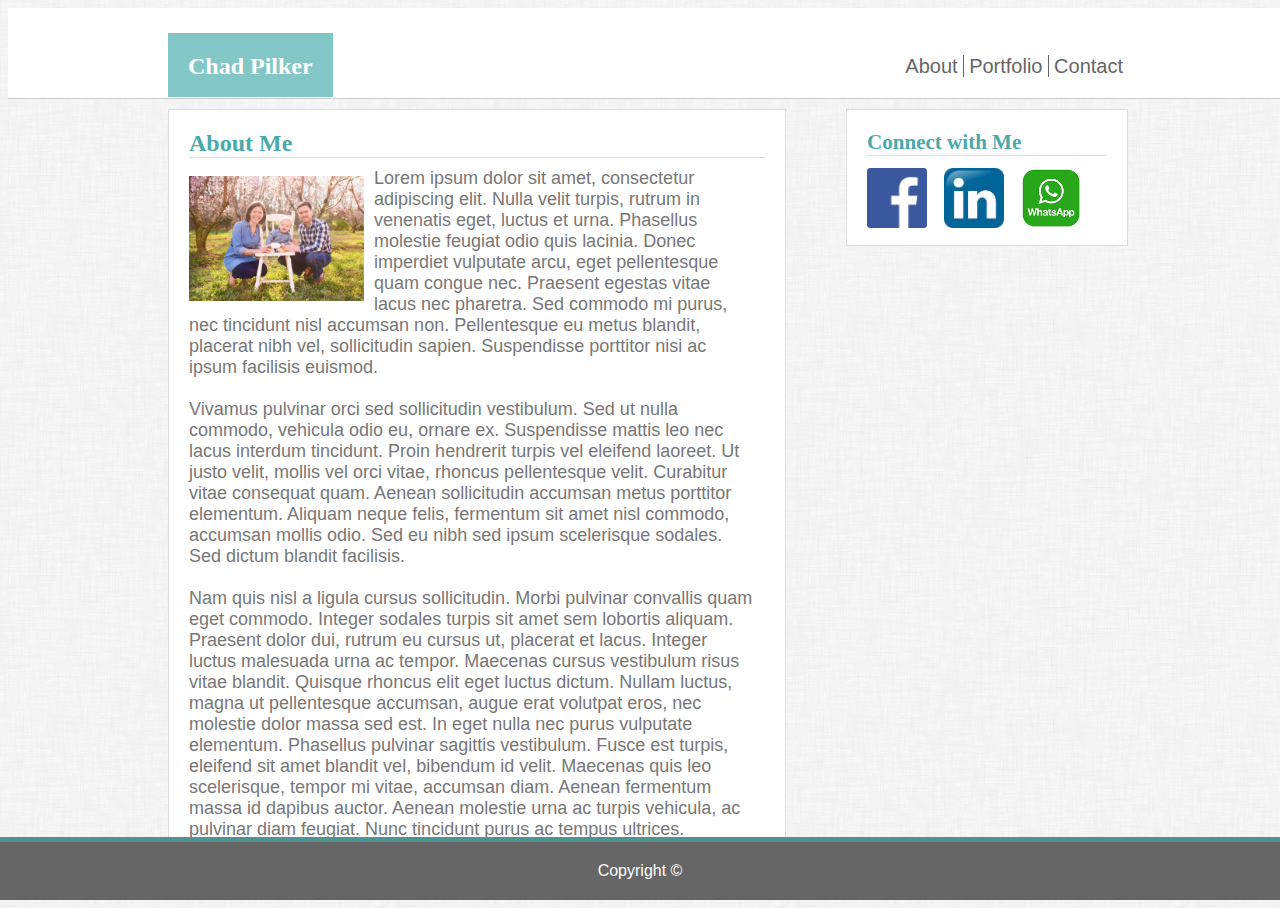
<file: index.html>
<!DOCTYPE html>
<html lang="en-us">

    <head>
        <meta charset="UTF-8">
        <meta name="viewport" content="width=device=width, initial-scale=1">
        <title>Responsive Portfolio</title>
    
        <!-- This line is money! It points your HTML to the CSS file. -->
        <!-- Notice the "relative" pathway? It matches a file inside our current directory's "assets" folder. Open it to see our style rules. -->
        <link rel="stylesheet" type="text/css" href="assets/css/style.css">

    </head>

    <body background="assets/images/dust_scratches.png">
        <!-- class is to make the containers white and not be impacted by the body background -->
        
        <div id="master_header">

            <div class="header_container">

                <h1 id="Chad-Pilker">Chad Pilker</h1>   
                
                <div id="links">
                    <a id="Basic_info" href="index.html">About</a>      
                    <a id="Portfolio" href="portfolio.html">Portfolio</a>   
                    <a id="Contact" href="contact.html">Contact</a>
                </div>
                 
            </div>

        </div>

        <div class="wrapper">

            <div class="content_container">
                
                <h2>About Me</h2>

                <img src="assets/images/DSC_1525.jpg" alt="" height="200" width="300" id="index">

                <p class="me">Lorem ipsum dolor sit amet, consectetur adipiscing elit. Nulla velit turpis, rutrum in venenatis eget, luctus et urna. Phasellus molestie feugiat odio quis lacinia. Donec imperdiet vulputate arcu, eget pellentesque quam congue nec. Praesent egestas vitae lacus nec pharetra. Sed commodo mi purus, nec tincidunt nisl accumsan non. Pellentesque eu metus blandit, placerat nibh vel, sollicitudin sapien. Suspendisse porttitor nisi ac ipsum facilisis euismod.
                
                <br><br>
                
                Vivamus pulvinar orci sed sollicitudin vestibulum. Sed ut nulla commodo, vehicula odio eu, ornare ex. Suspendisse mattis leo nec lacus interdum tincidunt. Proin hendrerit turpis vel eleifend laoreet. Ut justo velit, mollis vel orci vitae, rhoncus pellentesque velit. Curabitur vitae consequat quam. Aenean sollicitudin accumsan metus porttitor elementum. Aliquam neque felis, fermentum sit amet nisl commodo, accumsan mollis odio. Sed eu nibh sed ipsum scelerisque sodales. Sed dictum blandit facilisis.

                <br><br>
                
                Nam quis nisl a ligula cursus sollicitudin. Morbi pulvinar convallis quam eget commodo. Integer sodales turpis sit amet sem lobortis aliquam. Praesent dolor dui, rutrum eu cursus ut, placerat et lacus. Integer luctus malesuada urna ac tempor. Maecenas cursus vestibulum risus vitae blandit. Quisque rhoncus elit eget luctus dictum. Nullam luctus, magna ut pellentesque accumsan, augue erat volutpat eros, nec molestie dolor massa sed est. In eget nulla nec purus vulputate elementum. Phasellus pulvinar sagittis vestibulum. Fusce est turpis, eleifend sit amet blandit vel, bibendum id velit. Maecenas quis leo scelerisque, tempor mi vitae, accumsan diam. Aenean fermentum massa id dapibus auctor. Aenean molestie urna ac turpis vehicula, ac pulvinar diam feugiat. Nunc tincidunt purus ac tempus ultrices.
                </p>
            </div>
        
            <div class="connect_container">

                <h3>Connect with Me</h3>
            
                <img class="social" src="assets/images/facebook.png" alt="facebook">
                <img class="social" src="assets/images/linkedin.jpg" alt="linkedin">
                <img class="social" src="assets/images/whatsapp.png" alt="whatsapp">

            </div>
        
        </div>
        
        <br>
        <footer id="copyright">Copyright ©</footer>

    </body>
</html>
</file>
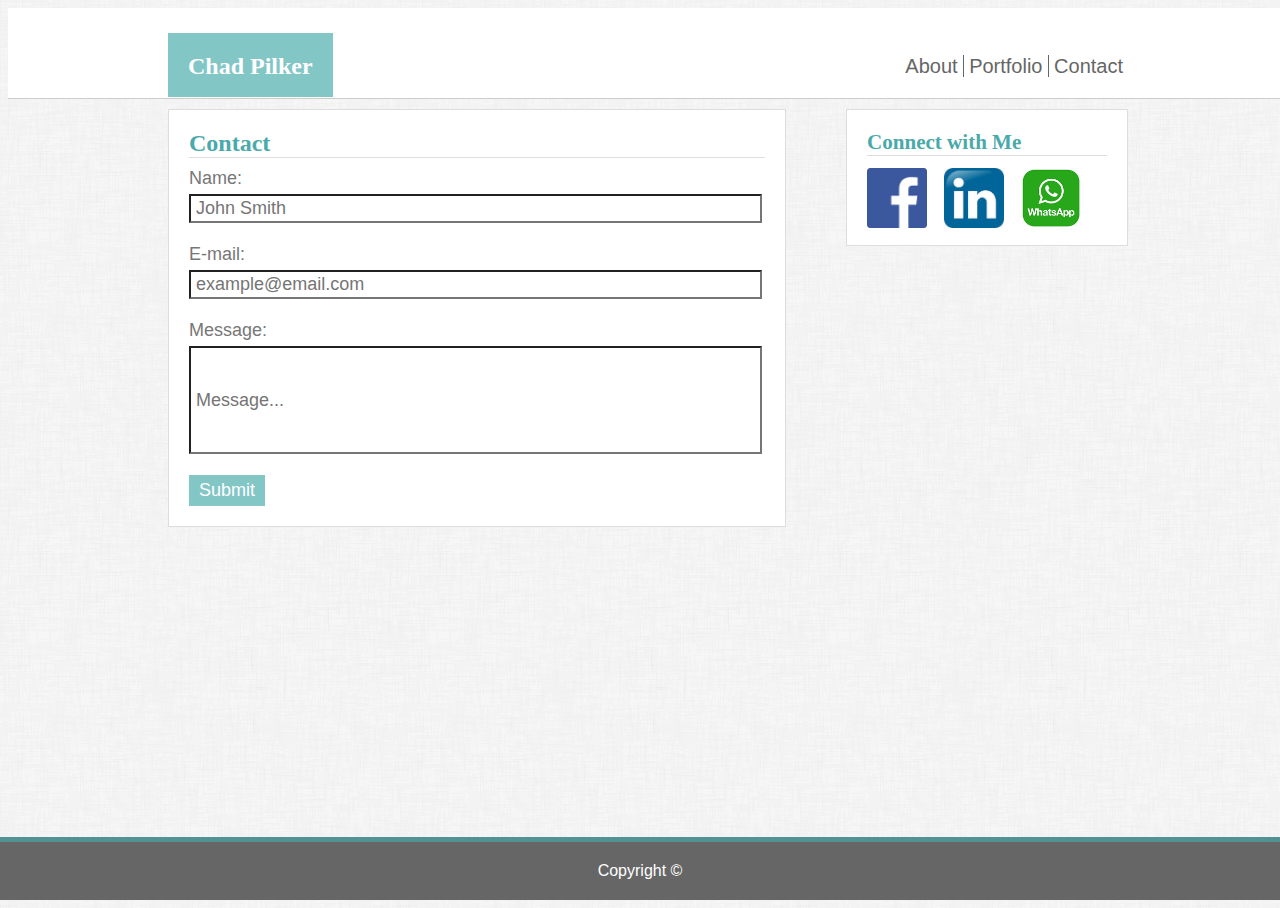
<file: contact.html>
<!DOCTYPE html>
<html lang="en-us">

    <head>
        <meta charset="UTF-8">
        <meta name="viewport" content="width=device=width, initial-scale=1">
        <title>Responsive Portfolio</title>
    
        <!-- This line is money! It points your HTML to the CSS file. -->
        <!-- Notice the "relative" pathway? It matches a file inside our current directory's "assets" folder. Open it to see our style rules. -->
        <link rel="stylesheet" type="text/css" href="assets/css/style.css">

    </head>

    <body background="assets/images/dust_scratches.png">
        
        <!-- class is to make the containers white and not be impacted by the body background -->
        <div id="master_header">

            <div class="header_container">

                <h1 id="Chad-Pilker">Chad Pilker</h1>   
                
                <div id="links">
                    <a id="Basic_info" href="index.html">About</a>      
                    <a id="Portfolio" href="portfolio.html">Portfolio</a>   
                    <a id="Contact" href="contact.html">Contact</a>
                </div>
                
            </div>
        </div>

        <div class="wrapper">
            <div class="content_container">
                
                <h2>Contact</h2>
                <form id="input_contact" action="/action_page.php">
                    Name: <br>
                    <input class="name_email" type="text" name="firstandlastname" placeholder="John Smith">
            
                    <br><br>
            
                    E-mail: <br>
                    <input class="name_email" type="text" name="e-mail" placeholder="example@email.com">
            
                    <br><br>
                </form>

                <form action="/action_page.php">
                    Message: <br>
                    <input id="message" type="text" name="message" placeholder="Message...">
                    <br>
                </form>

                <br>

                <button onclick="alert('Message e-mailed to chad.pilker@gmail.com.')">Submit</button>

            </div>

            <div class="connect_container">

                <h3>Connect with Me</h3>

                <img class="social" src="assets/images/facebook.png" alt="facebook">
                <img class="social" src="assets/images/linkedin.jpg" alt="linkedin">
                <img class="social" src="assets/images/whatsapp.png" alt="whatsapp">
    
            </div>

        </div>
        <br>

        <footer id="copyright">Copyright ©</footer>
    </body>

</html>
</file>
<file: assets/css/style.css>
body {
    position: absolute;
    width: 100%;
    height: 100%;
    font-family: 'Arial', 'Helvetica Neue', Helvetica, sans-serif;
    color: #777777;
    overflow: scroll;
}

@media screen and (max-width: 640px) {
    body {
        width: 640px;
        margin: 0px;
    }
}


/* this is for the header */

#master_header {
    width: auto;
    height: 90px;
    background:#ffffff; 
    border-bottom: 1px solid #cccccc;
}


.header_container {
    position: relative;
    width: 960px;
    height: inherit;
    margin-left: auto;
    margin-right: auto;
    background:#ffffff;
}

h1 {
    float: left;
    position: absolute;
    left: 0;
    top: 0;
    width: auto;
    height: 24px;
    padding: 20px;
    margin-top: 25px;
    text-align: center;
    background: #4aaa;
    font-family: 'Georgia', Times, Times New Roman, serif;
    font-size:24px;
    color: #fff;
}

#links {
    position: absolute;
    right: 0;
    top: 0;
    width: auto;
    height: auto;
    padding-top: 20px;
    padding-bottom: 20px;
    margin-top: 27px;
    font-size: 20px;

}

a {
    align-content: center;
    padding-right: 5px;
    text-decoration: none;
    color: #666;
}

a:hover {
    align-content: center;
    padding-right: 5px;
    text-decoration: underline;
    color: rgb(33, 33, 34);
}

#Basic_info {
    border-right: 1px solid #666;
}

#Portfolio {
    border-right: 1px solid #666;
}

@media screen and (max-width: 980px) {
    .header_container {
        width: auto;
        }
    #links {
         position: absolute;
         right: 5px;
      }

    h1 {
        background-color: #4aaaaa;
        font-size: 28px;
    }

}

@media screen and (max-width: 768px) {
    .header_container {
        width: auto;
        }
    #links {
         position: absolute;
         right: 5px;
      }

    h1 {
        background-color: #4aaaaa;
        font-size: 28px;
    }
}

@media screen and (max-width: 640px) {
    #master_header {
        width: 100%;
    }
    .header_container {
        width: 640px;
    }
    h1 {
        width: 100%;
        position: relative;
        margin: 0;
        padding: 10px 0 10px 0;
        text-align: center;
    }
    #links {
        position: relative;
        height: fixed;
        float: left;
        width: 100%;
        padding-top: 10px;
        bottom: 0;
        margin-top: 0;
    }
    #Basic_info {
        float: left;
        width: 33%;
        Padding: 0;
        text-align: center;
    }
    #Portfolio {
        float: left;
        width: 33%;
        Padding: 0;
        text-align: center;
    }
    #Contact{
        float: left;
        width: 31%;
        text-align: center;
    }
    
}


/* This is for the the content containers */
.wrapper {
    position: relative; 
    width: 960px;
    padding: 0;
    margin-left: auto;
    margin-right: auto;
}

.content_container {
    position: relative;
    float: left;
    width: 60%;
    margin-right: 10px;
    margin-top: 10px;
    height: auto;
    border: 1px solid #dddddd;
    background-color: #ffffff;
    padding: 20px 20px 0px 20px;
    font-family: 'Arial', 'Helvetica Neue', Arial, Helvetica, sans-serif;
    font-size: 18px;
}

.connect_container {
    float: right;
    width: 25%;
    margin-top: 10px;
    border: 1px solid #dddddd;
    background-color: #ffffff;
    padding: 20px 20px 0px 20px;
    font-family: 'Arial', 'Helvetica Neue', Arial, Helvetica, sans-serif;
    font-size: 18px;
}

.social {
    width: 25%;
    height: 25%;
    margin-right: 5%;
    margin-top: 5%;
    margin-bottom: 5%;
}

@media screen and (max-width: 980px) {
    .wrapper {
        width: 960px;
        margin-bottom: 0;
    }

    .content_container {
        margin-bottom: 10px;
        width: 65%;
    }

    .connect_container {
        width: 25%;
        padding-bottom: 10px;
    }

    .social {
        width: 31%;
        height: auto;
        margin-right: 2px;
    }
}

@media screen and (max-width: 768px) {
    .wrapper {
        width: 720px;
        margin: 0;
    }

    .content_container {
        width: 715px;
        display: block;
        padding: 17px;
        margin-right: 0;
    }

    .connect_container {
        float: left;
        display: block;
        width: 715px;
        padding: 17px;
        margin-bottom: 10px;
    }

    .social {
        width: 15%;
        height: 15%;
        margin-right: 15px;
        margin-top: 20px;
        margin-bottom: 10px;
    }
}


@media screen and (max-width: 640px) {
    .wrapper {
        width: auto;
    }
    
    .content_container {
        width: 600px;
        height: 100%;
        padding: 15px 15px 0 15px;
        margin-left: 5px;
        margin-right: 5px;
    }

    .connect_container {
        float: left;
        display: block;
        width: 610px;
        margin: 5px;
        padding-right: 0px;
    }

    .social {
        width: auto;
        height: auto;
    }
}

/* This is for the headers */
h2 {
    font-family: 'Georgia', Times, Times New Roman, serif;
    font-size: 24px;
    border-bottom: 1px solid #dddddd;
    clear: both;
    color: #4aaaaa;
    margin: 0;
   
}

h3 {
    font-family: 'Georgia', Times, Times New Roman, serif;
    border-bottom: 1px solid #dddddd;
    clear: both;
    color: #4aaaaa;
    margin: 0;
}

@media screen and (max-width: 768px) {
    h2 {
        font-size: 26px;
    }

    h3 {
        font-size: 24px;
    }
}

@media screen and (max-width: 640px) {
    h2 {
        width: 555px;
        margin-right: 0px;
    }
}
/* This is for the About Me Page */

#index {
    position: relative;
    float: left;
    width: 175px;
    height: 125px;
    margin-top: 18px;
    margin-right: 10px;
    margin-bottom: 10px;
}

.me {
    position: relative;
    margin-top: 10px;
    margin-right: 10px;
    margin-bottom: 10px;
}

@media screen and (max-width: 980px) {
    #index {
        width: 100%;
        height: auto;
    }
}

@media screen and (max-width: 768px) {
    #index {
        width: 50%;
        height: auto;
        margin-right: 20px;
    }

    .me {
        font-size: 18px;
    }
}

@media screen and (max-width: 640px) {
    #index {
        width: 100%;
        height: 100%;
    }
    
    .me {
        font-size: 20px;
    }
}
/*This is for the Portfolio Page */

#port_container {
    width: 500px;
    padding-bottom: 20px;
}

.portfolio {
    width: auto;
    height: auto;
    display: inline-block;
    position: relative;
    text-align: center;
    color: white;
    margin: 10px 25px 5px 0px;
}

.image {
    width: 100%;
    height: 150px;
    opacity: .7;
    margin: 0px;

}

.image:hover {
    opacity: 1;
}

.Portfolio_language {
    width: 100%;
    height: 24px;
    position: absolute;
    bottom: 5px;
    background: #4aaa;
}

@media screen and (max-width: 980px) {
    .portfolio {
        width: 100%;
    }

    .image {
        opacity: 1;
        width: 624px;
        height: auto;
    }

    .Portfolio_language {
        width: 624px;
        background-color: #4aaaaa;
        font-size: 26px;
        line-height: 26px;
        padding: 5px 0 5px 0;
        margin-bottom: 10px;
    }
}

@media screen and (max-width: 768px) {
    .portfolio {
        display: block;
        width: 720px;
        height: auto;
    }

    .image {
        opacity: 1;
        width: 100%;
        height: auto;
    }

    .Portfolio_language {
        background-color: #4aaaaa;
        font-size: 26px;
        line-height: 28px;
        padding: 5px 0 5px 0;
        margin-bottom: 10px;
    }
}

@media screen and (max-width: 640px) {
   
    .portfolio {
        display: block;
        width: 540px;
        margin-left: 10px;
        height: auto;
        float: left;
    }

    .image {
        opacity: 1;
        width: 540px;
        height: auto;
        float: left;
        margin-bottom: 15px;
    }
    .Portfolio_language {
        bottom: 30px;
        background: #4aaaaa;
        width: 100%;
        font-size: 28px;
        line-height: 28px;
        padding: 5px 0 5px 0;
    }
}


/*This is for the Contact Page */

input {
    width: 97%;
    margin-top: 5px;
    margin-right: 10px;
    padding: 2px 5px 2px 5px;
    font-size: 18px;
    color: #777777;
    border-radius: 0px;
}

#input_contact {
    margin-top: 10px;
}

#message {
    height: 100px;
    padding: 2px 5px 2px 5px;
    font-size: 18px;
    color: #777777;
}

button {
    background: #4aaa;
    display: inline-block;
    padding: 5px 10px 5px 10px;
    margin-bottom: 20px;
    border: none;
    font-size: 18px;
    color: #fff;
    font-weight: 100;
}

@media screen and (max-width: 640px) {
    input {
        width: 540px;
    }
}

/* This is for the footer */

footer {
    position: fixed;
    left: 0;
    bottom: 0;
    width: 100%;
    padding: 20px 0 20px 0;
    float: left;
    clear: both;
    background: #666666;
    color: white; 
    text-align: center;
    border-top: 5px solid #4aaa;
}

@media screen and (max-width: 980px) {
    footer {
        position: relative;
    }
}

@media screen and (max-width: 768px) {
    footer {
        position: relative;
    }
}
@media screen and (max-width: 640px) {
    footer {
        position: relative;
    }
}
</file>
